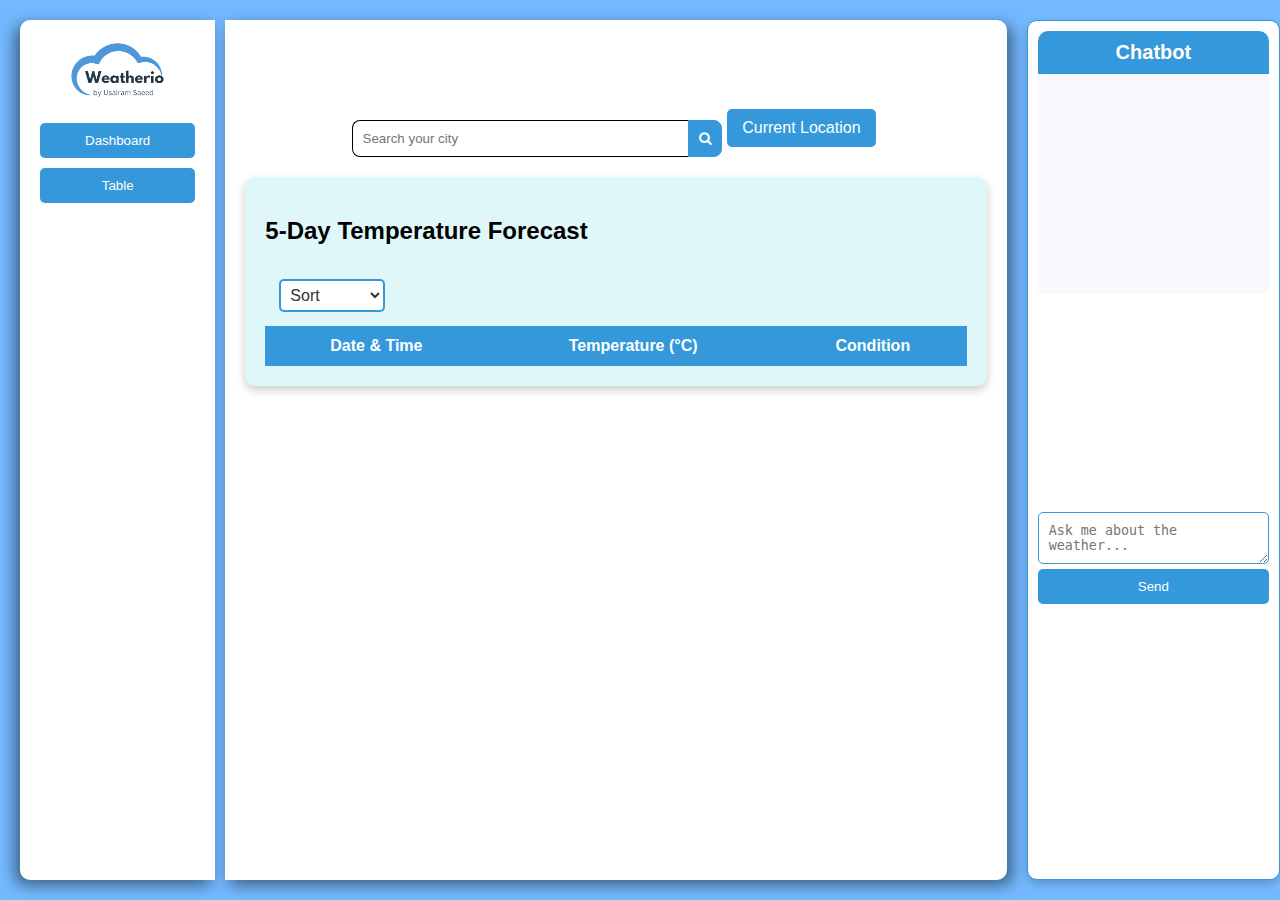
<file: table.html>
<!doctype html>
<html lang="en">
<head>
  <meta charset="UTF-8">
  <meta name="viewport" content="width=device-width, initial-scale=1.0">
  <title>Weather-App</title>
  <link rel="stylesheet" href="table.css">
  <link rel="stylesheet" href="https://cdnjs.cloudflare.com/ajax/libs/font-awesome/4.7.0/css/font-awesome.min.css">
</head>
<body>
  <div class="container">
    <div class="sidebar">
      <img src="wLogo.png" alt="Logo" class="logo">
      <button class="btn" onclick="location.href='./index.html'">Dashboard</button>
      <button class="btn">Table</button>
    </div>
    
    <div class="content">
      <div class="profile-menu">
        <img src="profile-pic.jpeg" alt="Profile Picture" class="profile-pic">
      </div>

      <div class="search-loc">
        <div class="search-bar">
          <input type="text" placeholder="Search your city" class="search-input" id="cityInput">
          <button class="search-btn" id="searchBtn">
            <i class="fa fa-search"></i>
          </button>
        </div>
      </div>

      <div class="forecast-table" id="forecastTable">
        <h2>5-Day Temperature Forecast</h2>
        <select id="filterOptions" class="filter-options">
          <option value="none">Sort</option>
          <option value="asc">Ascending</option>
          <option value="desc">Descending</option>
          <option value="rainy">Rainy Days</option>
        </select>
        <table>
          <thead>
            <tr>
              <th>Date & Time</th>
              <th>Temperature (°C)</th>
              <th>Condition</th>
            </tr>
          </thead>
          <tbody id="tableBody">
          
          </tbody>
        </table>
        <div class="pagination" id="pagination" style="display: none;">
          <button id="prevPage" class="pagination-btn">Previous</button>
          <button id="nextPage" class="pagination-btn">Next</button>
        </div>
      </div>
    </div>
  </div>
  
  <div class="chatbot-container">
    <div class="chatbot-header">Chatbot</div>
    <div class="chatbot-messages" id="chatbotMessages"></div>
    <textarea id="userInput" placeholder="Ask me about the weather..."></textarea>
    <button id="sendMessage" class="btn">Send</button>
  </div>
  
  <script type="importmap">
    {
      "imports": {
        "@google/generative-ai": "https://esm.run/@google/generative-ai"
      }
    }
  </script>
  <script type="module" src="chatbot.js" defer></script>
  <script src="table.js" defer></script>
</body>
</html>
</file>
<file: table.css>
body {
    margin: 0;
    font-family: Arial, sans-serif;
    background-color: #74b9ff;
    display: flex;
    height: 100vh;
}

.container {
    display: grid;
    grid-template-columns: 1fr 4fr;
    width: 100%;
    padding: 20px;
    gap: 10px;
}

.sidebar {
    background: #fff;
    display: flex;
    flex-direction: column;
    align-items: center;
    padding: 20px;
    border-radius: 10px;
    border-top-right-radius: 0;
    border-bottom-right-radius: 0;
    box-shadow: -5px 5px 15px rgba(5, 5, 5, 0.5);
}

.logo {
    width: 96px;
    height: auto;
    margin-bottom: 20px;
}

.btn {
    width: 100%;
    padding: 10px;
    margin: 10px 0;
    border: 2px solid black;
    background-color: #3498db;
    color: white;
    text-align: center;
    border-radius: 8px;
    cursor: pointer;
}

.btn a {
    text-decoration: none;
    color: white;
}

.content {
    background: #fff;
    padding: 20px;
    display: flex;
    flex-direction: column;
    align-items: center;
    border-radius: 10px;
    border-top-left-radius: 0;
    border-bottom-left-radius: 0;
    box-shadow: 5px 5px 15px rgba(5, 5, 5, 0.5);
}

.profile-menu {
    position: absolute;
    top: 20px;
    right: 20px;
    display: flex;
    align-items: center;
    padding: 10px;
    cursor: pointer;
}

.profile-pic {
    width: 40px;
    height: 40px;
    border-radius: 50%;
    margin-right: 10px;
}

.search-bar {
    display: flex;
    margin-top: 80px;
    width: 50%;
}

.search-input {
    width: 100%;
    padding: 10px;
    border: 1px solid black;
    border-right: none;
    border-radius: 8px 0 0 8px;
}

.search-btn {
    background-color: #3498db;
    padding: 10px;
    border: 1px solid #3498db;
    border-radius: 0 8px 8px 0;
    cursor: pointer;
}

.search-btn i {
    color: white;
}

.forecast-table {
    width: calc(100% - 40px);
    margin: 20px auto;
    padding: 20px;
    background-color: #e0f7fa;
    border-radius: 10px;
    box-shadow: 0px 4px 10px rgba(0, 0, 0, 0.2);
}

table {
    width: 100%;
    border-collapse: collapse;
}

th, td {
    border: 1px solid #3498db;
    padding: 10px;
    text-align: center;
}

th {
    background-color: #3498db;
    color: white;
}

.pagination {
    display: flex;
    justify-content: center;
    gap: 2%;
    margin-top: 10px;
}

.pagination-btn {
    display: inline-block;
    padding: 10px 15px;
    margin: 0 5px;
    font-size: 16px;
    color: #ffffff;
    background-color: #3498db;
    border: none;
    border-radius: 5px;
    cursor: pointer;
    transition: transform 0.3s, background-color 0.3s;
}

.pagination-btn:hover {
    transform: scale(1.1);
    background-color: #2980b9;
}

.pagination-btn:disabled {
    background-color: #bdc3c7;
    cursor: not-allowed;
    transform: scale(1);
}

@media screen and (max-width: 768px) {
    .container {
        grid-template-columns: 1fr;
    }

    .sidebar {
        margin-bottom: 20px;
    }

    .content {
        padding: 15px;
    }

    .search-bar {
        width: 80%;
        margin-top: 60px;
    }
}

#filterOptions {
    width: 15%;
    padding: 5px;
    font-size: 16px;
    border: 2px solid #3498db;
    border-radius: 5px;
    background-color: #ffffff;
    color: #333333;
    transition: border-color 0.3s;
    cursor: pointer;
    margin: 2%;
}

#filterOptions:focus {
    outline: none;
    border-color: #2980b9;
}

#filterOptions option {
    padding: 10px;
    font-size: 16px;
    background-color: #ffffff;
    color: #333333;
    cursor: pointer;
}

#filterOptions option:hover {
    background-color: #3498db;
    color: #ffffff;
}

.search-loc {
    width: 100%;
    display: flex;
    justify-content: center;
    align-items: center;
}

.location {
    display: inline-block;
    padding: 10px 15px;
    margin: 0 5px;
    margin-top: 8%;
    font-size: 16px;
    color: #ffffff;
    background-color: #3498db;
    border: none;
    border-radius: 5px;
    cursor: pointer;
    transition: transform 0.3s, background-color 0.3s;
}

.location:hover {
    transform: scale(1.1);
    background-color: #2980b9;
}

.chatbot-container {
    max-width: 400px;
    margin: 20px auto;
    padding: 15px;
    border: 1px solid #3498db;
    border-radius: 10px;
    box-shadow: 0px 4px 10px rgba(0, 0, 0, 0.2);
    background-color: #f9f9f9;
    position: relative;
}

.chatbot-header {
    font-size: 20px;
    text-align: center;
    padding: 10px;
    background-color: #3498db;
    color: white;
    border-radius: 10px 10px 0 0;
}

.chat-container {
    max-height: 300px;
    overflow-y: auto;
    margin: 10px 0;
    padding: 10px;
    border: 1px solid #ccc;
    border-radius: 5px;
    background-color: #ffffff;
}

.chat-input {
    width: calc(100% - 22px);
    height: 50px;
    padding: 10px;
    border: 1px solid #3498db;
    border-radius: 5px;
    resize: none;
    margin-bottom: 10px;
}

.btn {
    width: 100%;
    padding: 10px;
    margin: 5px 0;
    background-color: #3498db;
    color: white;
    border: none;
    border-radius: 5px;
    cursor: pointer;
    transition: background-color 0.3s;
}

.btn:hover {
    background-color: #2980b9;
}

.chatbot-container {
    background: #ffffff;
    border-radius: 10px;
    box-shadow: 0 4px 10px rgba(0, 0, 0, 0.2);
    padding: 10px;
    width: 300px;
    margin: 20px auto;
    display: flex;
    flex-direction: column;
}

.chatbot-header {
    font-weight: bold;
    text-align: center;
    padding: 10px;
    background-color: #3498db;
    color: white;
    border-radius: 10px 10px 0 0;
}

.chatbot-messages {
    flex-grow: 1;
    overflow-y: auto;
    padding: 10px;
    max-height: 200px;
    background-color: #f7f9fc;
    border-radius: 5px;
    margin-bottom: 10px;
}

.chatbot-message {
    margin: 5px 0;
    padding: 8px 12px;
    border-radius: 15px;
    max-width: 80%;
    word-wrap: break-word;
}

.chatbot-message.user {
    background-color: #3498db;
    color: white;
    align-self: flex-end;
}

.chatbot-message.bot {
    background-color: #e0e0e0;
    color: black;
    align-self: flex-start;
}

#userInput {
    padding: 10px;
    border: 1px solid #3498db;
    border-radius: 5px;
    margin-top: 90%;
}

#sendMessage {
    margin-top: 5px;
    cursor: pointer;
    background-color: #3498db;
    color: white;
    border: none;
    border-radius: 5px;
    padding: 10px;
    transition: background-color 0.3s;
}

#sendMessage:hover {
    background-color: #2980b9;
}
</file>
